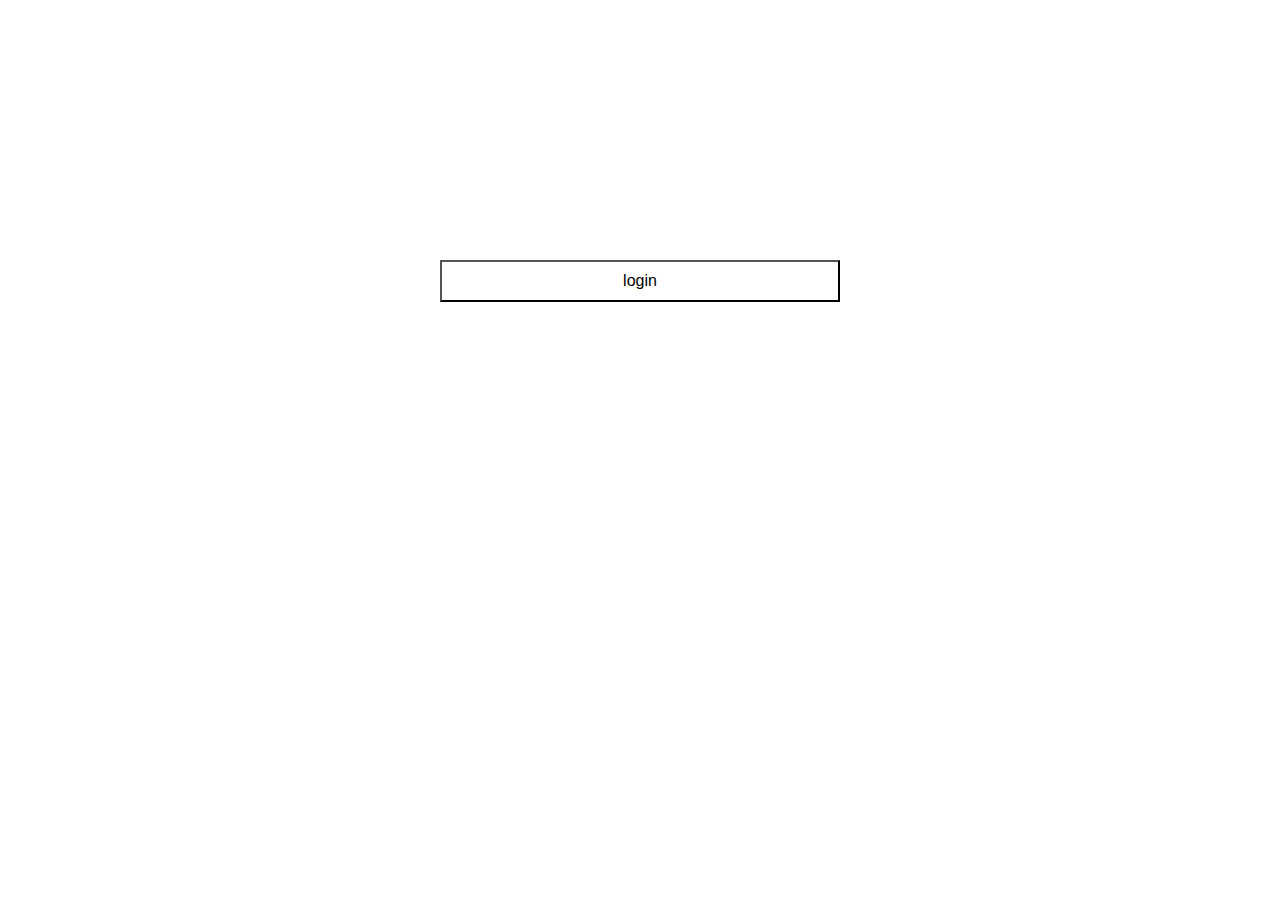
<file: password.html>
<html>
    <head>
        <title>Password</title>
        <link rel="stylesheet" href="passwordstyle.css">
    </head>
    <body>
        <div class="form-box">
            <h1>Do you remember home?</h1>
            <div class="input-box">
                <input type="email" placeholder="password">
            </div>
            <div class="input-box">
                <input type="password" placeholder="password" id="myinput">
            </div>
            <button type="button" class="login-btn"> login</button>
        </div>
        
    </body>
    </html>
</file>
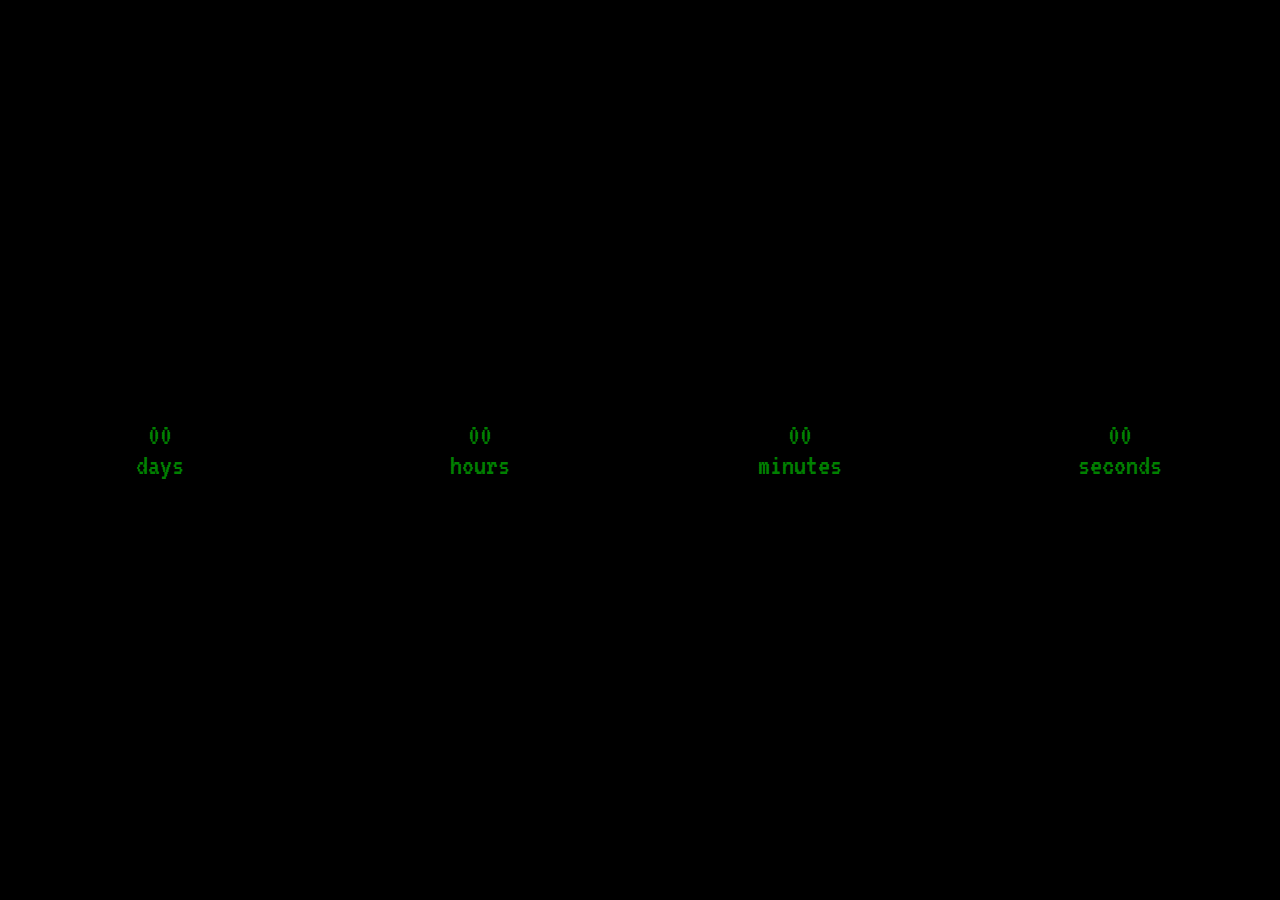
<file: time.html>
<!DOCTYPE html>
<html lang="en">
<head>
    <meta charset="UTF-8">
    <meta http-equiv="X-UA-Compatible" content="IE=edge">
    <meta name="viewport" content="width=device-width, initial-scale=1.0">
    <title>Document</title>
    <link rel="stylesheet" href="timestyles.css">
    <link rel="preconnect" href="https://fonts.googleapis.com">
<link rel="preconnect" href="https://fonts.gstatic.com" crossorigin>
<link href="https://fonts.googleapis.com/css2?family=VT323&display=swap" rel="stylesheet">
</head>
<body>
<div class="timercontainer">
    <div class="timervalues" id="days">00</div>
    <div class="timervalues" id="hours">00</div>
    <div class="timervalues" id="minutes">00</div>
    <div class="timervalues" id="seconds">00</div>
    <div>days</div>
    <div>hours</div>
    <div>minutes</div>
    <div>seconds</div>
</div>

    
    <script src="timescript.js"> </script>
    </body>
</html>
</file>
<file: passwordstyle.css>
*{
    margin: 0;
    padding: 0;

}
body{
    background-image: url(https://img1.picmix.com/output/stamp/normal/9/1/9/7/2077919_0e536.jpg);
    background-size: cover;
    background-position: center;
    font-family: vt323;
}
.form-box{
    width: 500px;
    background: fixed;
    margin: auto;
    padding: 50px 0;
    color: #fff;
    box-shadow: 0 0 20px 2px;
}
h1{
    text-align: center;
    margin-bottom: 40px;
}
.input-box{
    margin: 31px auto;
    width: 80%;
    border-bottom: 1px solid #fff;
    padding-top: 10px;
    padding-bottom: 5px;
}
.input-box input{
    width: 90%;
    border: none;
    outline: none;
    background: transparent;
    color: white;


}

::placeholder {
    color: #fff;
}
.login-btn{
    margin: 40px auto 20px;
    width: 80%;
    display: block;
    outline: none;
    padding: 10px 0%;
    border: 1 px solid #fff;
    cursor: pointer;
    background: transparent;
    font-size: 16px;
}
</file>
<file: timestyles.css>
*{
    margin: 0;
    padding: 0;
    box-sizing: border-box;
}

body {
    width: 100%;
    height: 100vh;
    display: flex;
    justify-content: center;
    align-items: center;
    background-color: rgb(0, 0, 0);
}
.timercontainer{
    width: 100%;
    display: flex;
    flex-direction: row;
    flex-wrap: wrap;
}
.timercontainer div{
    width: 25%;
    text-align: center;
    font-size: 30px;
    font-family: vt323;
    color: green;

}

.timervalues {
    font-size: 60px;
    font-family: vt323;
    color: green;
}
</file>
